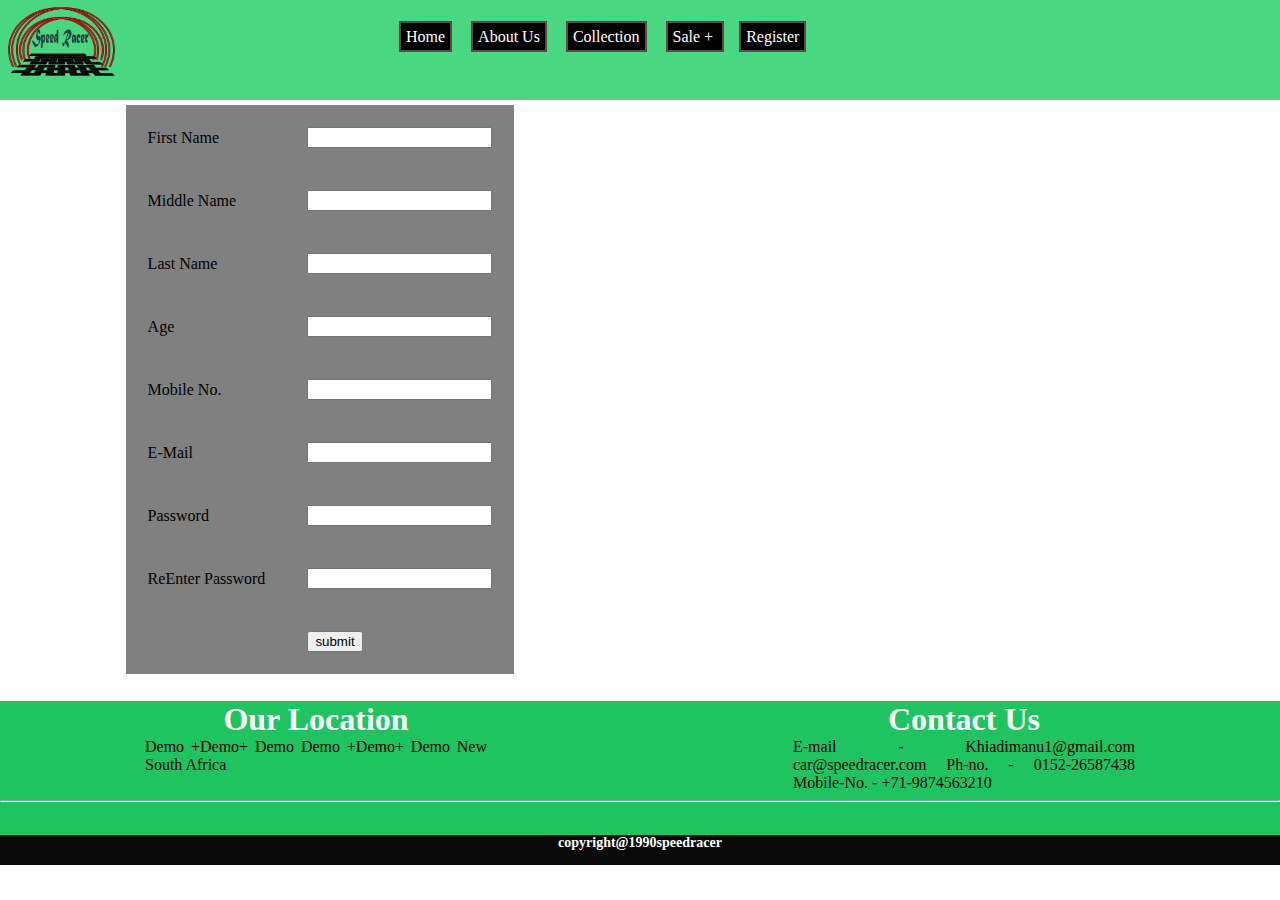
<file: au.html>
<!doctype html>

<html>
<head>
<meta charset="utf-8">
<meta name="viewport" content="width=device-width, initial-scale=1">
<title>Untitled Document</title>
<link rel="stylesheet" href="css/style.css" style="text/css">
<style>
*{
	color:red;
 }
td
{
	color:black;
}
input
{
	color:black;
}
</style>
<script language="javascript" src="form-script/jquery-latest.js" type="text/javascript">
</script>
<script language="javascript" src="form-script/jquery.validate.js" type="text/javascript" >
</script>
<script language="javascript">
$(document).ready(function()
{
$("#validation").validate(
{
	rules:
	{
		fname:
		{
			required:true,
			minlength:3,
			maxlength:15
		},
		lname:
		{
			required:true,
			minlength:3
		},
		age:
		{
			required:true,
			number:true,
			maxlength:3
		},
		mno:
		{
			required:true,
			number:true,
			minlength:10,
			maxlength:13
		},
		email:
		{
			required:true,
			email:true
		},
		pwd:
		{
			required:true,
			minlength:8,
			maxlength:20,
		},
		rpwd:
		{
			required:true,
			equalTo:"#txtpass"
		}
	},
	message:
	{
		fname:
		{
			required:"Please Enter Your First Name",
			minlength:"Minimum 3 Character Required",
			maxlength:"Maximam 15 Character can type",
		},
		lname:
		{
			required:"Please Enter Your Last Name",
			minlength:"Minimum 3 Character Required"
		},
		age:
		{
			required:"Please Enter Your Age",
			number:"Only numeric value required",
			minlength:"Minimum 3 Character Required"
		},
		mno:
		{
			required:"Please Enter Your Mobile Number",
			number:"Only numeric value required",
			minlength:"Minimum 10 Number Required",
			maxlength:"Maximum 11 Number"
		},
		email:
		{
			required:"Please Enter Valid E-mail",
			email:"Please Enter Valid E-mail"
		},
		pwd:
		{
			required:"Please Enter Your Password",
			minlength:"Minimum 3 Character Required",
			maxlength:"Maximam 20 Character can type",
		},
		rpwd:
		{
			required:"Please Re Enter Your Password",
			equalTo:"Password Does Not Match"
		}
	}
});
 });
</script>

</head>
<body oncontextmenu="return false">
<div class="wrapper">
<div class="header">
<div class="logo">
<img src="images/logo.png" height="100px" width="30%" >
</div>
<div class="nav">
		<a href="index.html">Home</a>
        <a href="au.html">About Us</a>
        <a href="#">Collection</a>
        <a href="#">Sale + </a>
        <a href="#">Register</a>
</div>


</div>  
<div class="au">
 <div class="formm">     
<form id="validation" name="validation" method="post"action=" ">
<table align="center"  bgcolor="grey" cellpadding="20">
<tr>
<td>First Name</td>
<td><input type="text" name="fname" id="fname"></td>
</tr>
<tr>
<td>Middle Name</td>
<td><input type="text" name="mname" id="mname"></td>
</tr>
<tr>
<td>Last Name</td>
<td><input type="text" name="lname" id="lname"></td>
</tr>
<tr>
<td>Age</td>
<td><input type="text" name="age" id="age"></td>
</tr>
<tr>
<td>Mobile No.</td>
<td><input type="text" name="mno" id="mno"></td>
</tr>
<tr>
<td>E-Mail</td>
<td><input type="text" name="email" id="email"></td>
</tr>
<tr>
<td>Password</td>
<td><input type="password"  name="pwd" id="pwd"></td>
</tr>
<tr>
<td>ReEnter Password</td>
<td><input type="password" name="pwd" id="pwd"></td>
</tr>
<tr>
<td></td>
<td><input type="submit" name="submit" value="submit"/></td>
</tr>
</table> 
</form>
</div>
 <div class="g-map"> 
           <script type="text/javascript" src="http://maps.google.com/maps/api/js?sensor=false"></script>
          <div  class="map">
            <div id="gmap_canvas" style="height:380px;width:50%;padding-top:216px"></div>
         
          </div>
          <script type="text/javascript">  function init_map(){var myOptions = {scrollwheel:"false",zoom:10,center:new google.maps.LatLng(30.723331,76.768902),
mapTypeId: google.maps.MapTypeId.ROADMAP};map = new google.maps.Map(document.getElementById("gmap_canvas"), myOptions);
marker = new google.maps.Marker({map: map,position: new google.maps.LatLng(30.739834,76.782702)});
infowindow = new google.maps.InfoWindow({content:"<b>Sector 17</b><br/>Chandigarh" });
google.maps.event.addListener(marker, "click", function(){infowindow.open(map,marker);});infowindow.open(map,marker);}
google.maps.event.addDomListener(window, 'load', init_map);

</script> 
        </div>
</div>
		    <div class="footer">
    <div class="new">
    <h1>Our Location</h1><p>
Demo +Demo+ Demo Demo +Demo+ Demo New South Africa </p>
<h1>Contact Us</h1>
<p>
E-mail - Khiadimanu1@gmail.com
car@speedracer.com
Ph-no. - 0152-26587438
Mobile-No. - +71-9874563210
</p>
</div>
<hr>
<h6>copyright@1990speedracer</h6>

    </div>
 </div> 
</body>
</html>
</file>
<file: css/style.css>
@charset "utf-8";
/* CSS Document */

body {
	margin: 0px auto;
	width: 100%;
	background: #fff;
}
.wrapper {
	width: 100%;
	background: #fff;
	position: relative;
	top: 95px;
}
.header {
	height: 100px;
	width: 100%;
	background: #4AD781;
	position: fixed;
	z-index: 99;
	top: 0px;
}
.logo {
	height: 100px;
	width: 30%;
	float: left;
}
.header .nav {
	width: 69%;
	height: 100px;
	float: left;
	margin-left: 315px;
	position: relative;
	top: 35px;
}
.header .nav a {
	color: #FFF;
	text-decoration: none;
	margin-left: 15px;
	border: 2px solid #5F4849;
	padding: 5px;
	background: black;
}
.header .nav a:hover {
	color: black;
	background: #FBFBFB;
	border-radius: 7px;
}
.slid {
	width: 100%;
}
.text {
	line-height: 72px;
	font-size: xx-large;
	color: #1DC6F1;
	margin-left: 30%
}
.au
{
	width:100%;
	margin-top:10px;
	margin-top:10px;
}
.formm
{
	width:50%;
	float:left;
}
.data {
	width: 90%
}
.data-l {
	width: 45%;
	margin-left: 25px;
}
.data .data-l h1 {
	color: #1DC6F1;
	font-family: Baskerville, "Palatino Linotype", Palatino, "Century Schoolbook L", "Times New Roman", serif;
}
.data .data-l p {
	text-decoration: inherit;
	text-align: justify;
	float: left;
}
.data .data-r {
	width: 45%;
	float: left;
}
.data .data-r img {
	margin-left: 105px;
	position: relative;
	top: -85px;
	left: 55px;
}
.main-c {
	width: 80%;
	margin: 10px;
}
.abc {
	border: 2px solid #000;
	width: 96%;
	margin: 0px auto;
}
.abc h1 {
	text-align: center;
}
.abc img {
	margin-left: 19px;
	margin-top: 10px;
}
.footer {
	width: 100%;
	background-color: #1EC45F;
}
.footer .new {
	-moz-column-count: 2; /* Firefox */
	-webkit-column-count: 2; /* Safari and Chrome */
	column-count: 2;
}
.footer .new h1 {
	text-align: center;
	margin: 0px;
	color: white;
}
.footer .new p {
	margin: 0 145px;
	text-align: justify;
	color: black;
}
.footer h6 {
	text-align: center;
	color: white;
	background: #0A0909;
	font-size: 14px;
	height: 30px;
}
@media only screen and (min-width: 150px) and (max-width:600px){
	.logo {
    float: left;
    height: 100px;
    width: 170px !important;
}
	.header .nav {
    float: left;
    height: 100px;
    margin-left: 47px;
    position: relative;
    	top: -97px !important;
	left: 14px !important;
}
.header .nav a {
    background: none repeat scroll 0 0 black;
    border: 1px solid #5f4849;
    color: #fff;
    display: inline-block !important;
    margin: 3px 9px !important;
    text-decoration: none;
}
	.counter {
    display:none !important;
}
 .text {
 color: #1dc6f1;
 font-size: 14px;
 line-height: 34px !important;
 margin-left: 0px !important;
 
}
.data-l {
    margin-left: 11px;
    width: 92%;
}

.data .data-r img {
    left: 10px !important;
    margin-left: 105px;
    position: relative;
    top: 0px;
	width:150px !important;
	height:100px;
	display:none !important;
}

.abc img {
    margin-left: 19px;
    margin-top: 10px;
	width:260px !important;
	height:150px !important;
}

form .txt {
    background-color: #f0f0f0;
    background-image: url("images/checkmark.png");
    background-position: 110% center;
    background-repeat: no-repeat;
    border: 1px solid #ccc;
    border-radius: 3px;
    box-shadow: 0 1px 2px rgba(25, 25, 25, 0.25) inset, -1px 1px #fff;
    box-sizing: content-box;
    color: #898989;
    display: inline-block;
    font-family: "Oxygen",sans-serif;
    font-size: 1.35em;
    font-weight: normal;
    padding: 8px 30px 8px 9px;
    text-shadow: 0 1px 0 rgba(255, 255, 255, 0.75);
    transition: all 0.3s linear 0s;
    width: 152px !important;
}
form .txtarea {
    background-color: #f0f0f0;
    background-image: url("images/checkmark.png");
    background-position: 110% 4%;
    background-repeat: no-repeat;
    border: 1px solid #ccc;
    border-radius: 3px;
    box-shadow: 0 1px 4px -1px #a8a8a8 inset;
    box-sizing: content-box;
    color: #898989;
    display: inline-block;
    font-family: "Oxygen",sans-serif;
    font-size: 1.35em;
    font-weight: normal;
    height: 70px !important;
    padding: 8px 30px 8px 11px;
    text-shadow: 0 1px 0 rgba(255, 255, 255, 0.75);
    transition: all 0.3s linear 0s;
    width: 152px !important;

}

#submitbtn {
    background-color: #4581e5;
    background-image: -moz-linear-gradient(center top , #6faefd, #4581e5);
    border-color: #317bd6 #3784e3 #2d74d5 #3774e3;
    border-radius: 3px;
    border-style: solid;
    border-width: 1px;
    box-shadow: 1px 1px 3px rgba(0, 0, 0, 0.4), 0 1px 0 rgba(255, 255, 255, 0.5) inset;
    color: #0a528f;
    cursor: pointer;
    font-family: "Oxygen",Arial,sans-serif;
    font-size: 2em;
    left: -23px !important;
    padding: 0;
    position: relative;
    text-shadow: 1px 1px 0 rgba(255, 255, 255, 0.65);
    top: -10px;
    transition: all 0.3s linear 0s;
    width: 133px !important;
	height:44px !important;
}
#w {
    border: 2px solid black;
    border-radius: 7px;
    box-shadow: 2px 3px 4px -2px rgba(0, 0, 0, 0.55);
    display: block;
    margin: 9px auto -9px 4px !important;
    width: 96%;
}
.footer {
    background-color: black;
    width: 100%;
}
.footer .new {
    display:none !important;
}
}

@media only screen and (min-width: 601px) and (max-width:699px){.header .nav {
    float: left;
    height: 100px;
    left: 14px !important;
    margin-left: 112px;
    position: relative;
    top: -72px !important;
}
.counter {
    display:none !important;
}
.footer .new {
    display:none !important;
}
}
@media only screen and (min-width: 700px) and (max-width:979px){
	
.logo img {
    float: left;
    height: 100px !important;
    width: 100px !important;
}
	.header .nav {
    float: left;
    height: 100px;
    margin-left: 47px;
    position: relative;
    top: 22px !important;
	left: 14px !important;
}
.header .nav a {
    background: none repeat scroll 0 0 black;
    border: 1px solid #5f4849;
    color: #fff;
    display: inline-block !important;
    margin: 3px 9px !important;
    text-decoration: none;
}
	.counter {
    display:none !important;
}
.text {
    color: #1dc6f1;
    font-size: xx-large;
    line-height: 72px;
    margin-left: 17%;
}
.data-l {
    margin-left: 25px;
    width: 51%;
}
.data .data-r img {
    left: 15px;
    margin-left: 3px;
    position: relative;
    top: -85px;
}
.abc {
    border: 2px solid #000;
    margin: 0 auto;
    width: 96%;
	position:relative;
	top:25px;
}
.abc h1 {
    position:relative !important;
	left:-150px !important;
}
.abc img {
    margin-left: 165px;
    margin-top: 10px;
}

#w {
    border: 2px solid black;
    border-radius: 7px;
    box-shadow: 2px 3px 4px -2px rgba(0, 0, 0, 0.55);
    display: block;
    margin: 33px auto 24px 15px !important;
    width: 96%;
}

form .txt {
    background-color: #f0f0f0;
    background-image: url("images/checkmark.png");
    background-position: 110% center;
    background-repeat: no-repeat;
    border: 1px solid #ccc;
    border-radius: 3px;
    box-shadow: 0 1px 2px rgba(25, 25, 25, 0.25) inset, -1px 1px #fff;
    box-sizing: content-box;
    color: #898989;
    display: inline-block;
    font-family: "Oxygen",sans-serif;
    font-size: 1.35em;
    font-weight: normal;
    padding: 8px 30px 8px 9px;
    text-shadow: 0 1px 0 rgba(255, 255, 255, 0.75);
    transition: all 0.3s linear 0s;
    width: 447px !important;
}

form .txtarea {
    background-color: #f0f0f0;
    background-image: url("images/checkmark.png");
    background-position: 110% 4%;
    background-repeat: no-repeat;
    border: 1px solid #ccc;
    border-radius: 3px;
    box-shadow: 0 1px 4px -1px #a8a8a8 inset;
    box-sizing: content-box;
    color: #898989;
    display: inline-block;
    font-family: "Oxygen",sans-serif;
    font-size: 1.35em;
    font-weight: normal;
    height: 120px;
    padding: 8px 30px 8px 11px;
    text-shadow: 0 1px 0 rgba(255, 255, 255, 0.75);
    transition: all 0.3s linear 0s;
    width: 447px !important;
}
.footer .new {
    display:none !important;
}	
}
@media only screen and (min-width: 980px) and (max-width:1150px){


.header .nav {
    float: left;
    height: 100px;
    margin-left: 383px;
    position: relative;
    top: -70px;

}
.abc img {
    margin-left: 5px;
    margin-top: 10px;
}
.footer .new {
    display:none !important;
}
}
@media only screen and (min-width: 1200px){
.header .nav {
    float: left;
    height: 100px;
    margin-left: 0px;
    position: relative;
    top: 28px;
}
.abc img {
    margin-left: 5px;
    margin-top: 10px;
}
}
</file>
